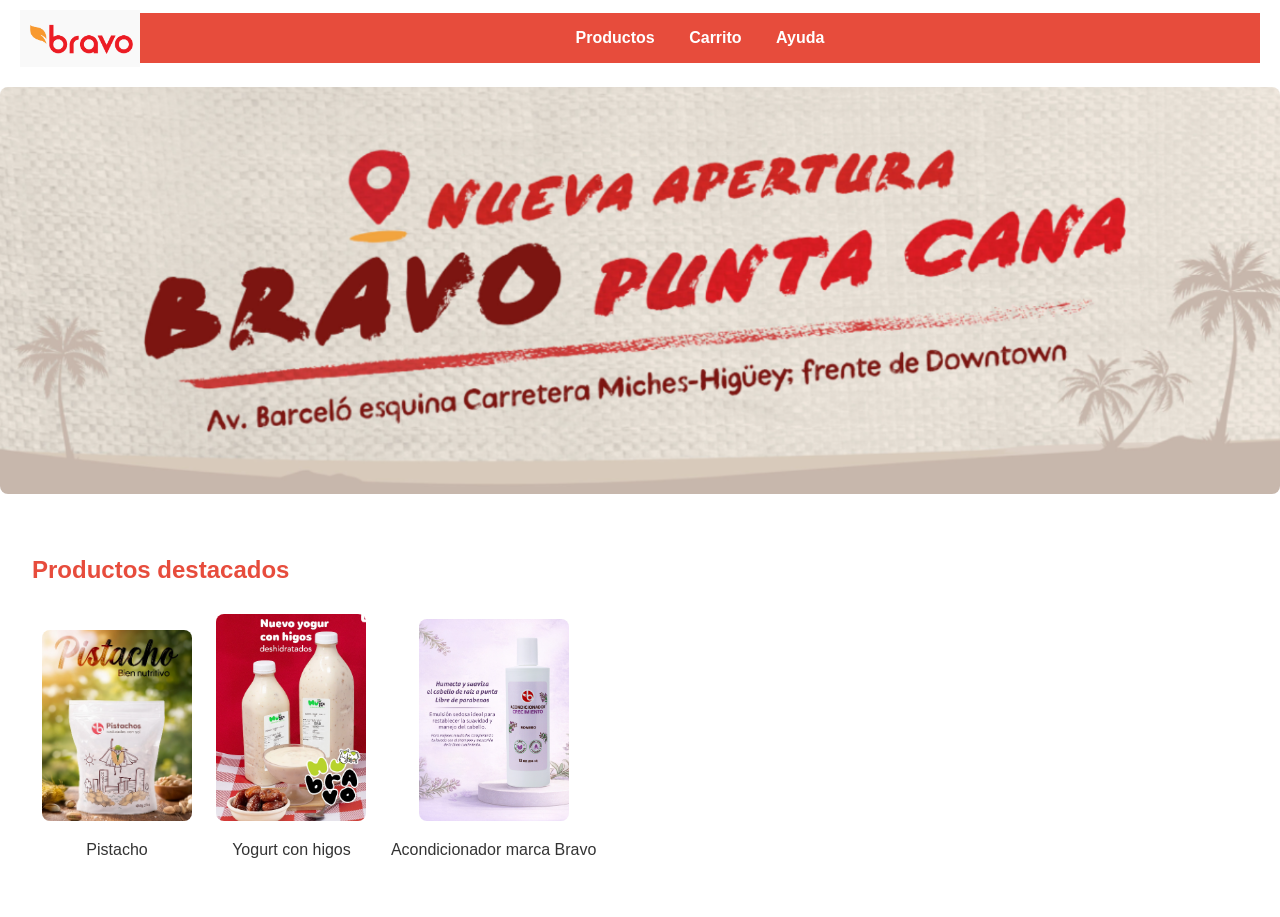
<file: index.html>
<!DOCTYPE html>
<html lang="es">
<head>
  <meta charset="UTF-8">
  <meta name="viewport" content="width=device-width, initial-scale=1.0">
  <title>Supermercado Bravo</title>
  <link rel="stylesheet" href="style.css">
</head>
<body>
  <header>
    <div class="top-bar">
      <img src="BravoYinet/logo.png" alt="Logo Bravo" class="logo">
      <nav>
        <ul>
          <li><a href="productos.html">Productos</a></li>
          <li><a href="carrito.html">Carrito</a></li>
          <li><a href="ayuda.html">Ayuda</a></li>
        </ul>
      </nav>
    </div>
    <img src="BravoYinet/banner.png" alt="Banner Bravo Punta Cana" class="banner">
  </header>

  <section id="productos">
    <h2>Productos destacados</h2>
    <div class="producto">
      <img src="BravoYinet/pistacho.png" alt="Pistacho">
      <p>Pistacho</p>
    </div>
    <div class="producto">
      <img src="BravoYinet/yogurt.png" alt="Yogurt">
      <p>Yogurt con higos</p>
    </div>
    <div class="producto">
      <img src="BravoYinet/acondicionador.png" alt="Acondicionador">
      <p>Acondicionador marca Bravo</p>
    </div>
  </section>
</body>
</html>
</file>
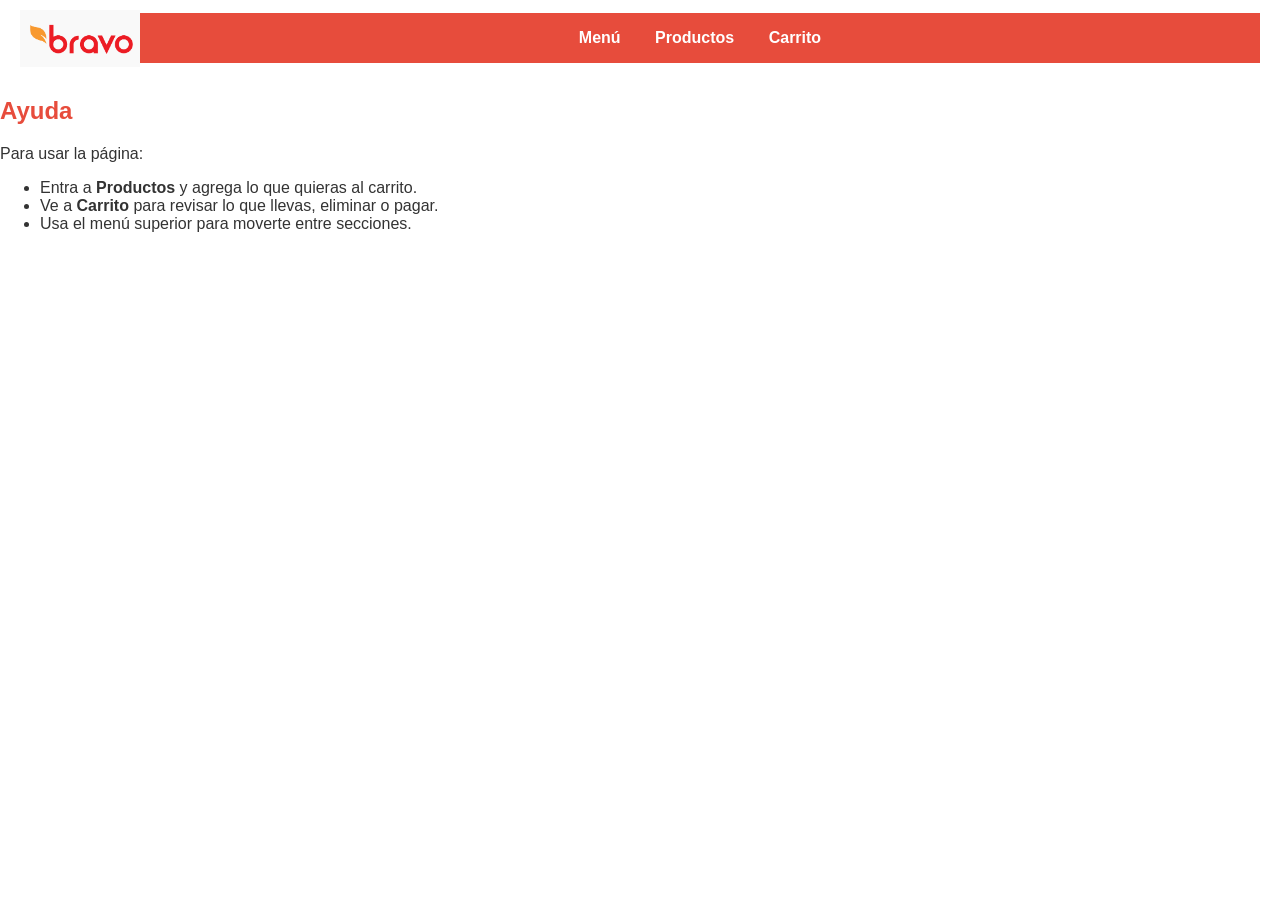
<file: ayuda.html>
<!DOCTYPE html>
<html lang="es">
<head>
  <meta charset="UTF-8">
  <meta name="viewport" content="width=device-width, initial-scale=1.0">
  <title>Ayuda - Bravo</title>
  <link rel="stylesheet" href="style.css">
</head>
<body>
  <!-- Barra superior con logo y menú -->
  <div class="top-bar">
    <img src="BravoYinet/logo.png" alt="Logo Bravo" class="logo">
    <nav>
      <ul>
        <li><a href="index.html">Menú</a></li>
        <li><a href="productos.html">Productos</a></li>
        <li><a href="carrito.html">Carrito</a></li>
      </ul>
    </nav>
  </div>

  <!-- Contenido de ayuda -->
  <h2>Ayuda</h2>
  <p>Para usar la página:</p>
  <ul>
    <li>Entra a <strong>Productos</strong> y agrega lo que quieras al carrito.</li>
    <li>Ve a <strong>Carrito</strong> para revisar lo que llevas, eliminar o pagar.</li>
    <li>Usa el menú superior para moverte entre secciones.</li>
  </ul>
</body>
</html>
</file>
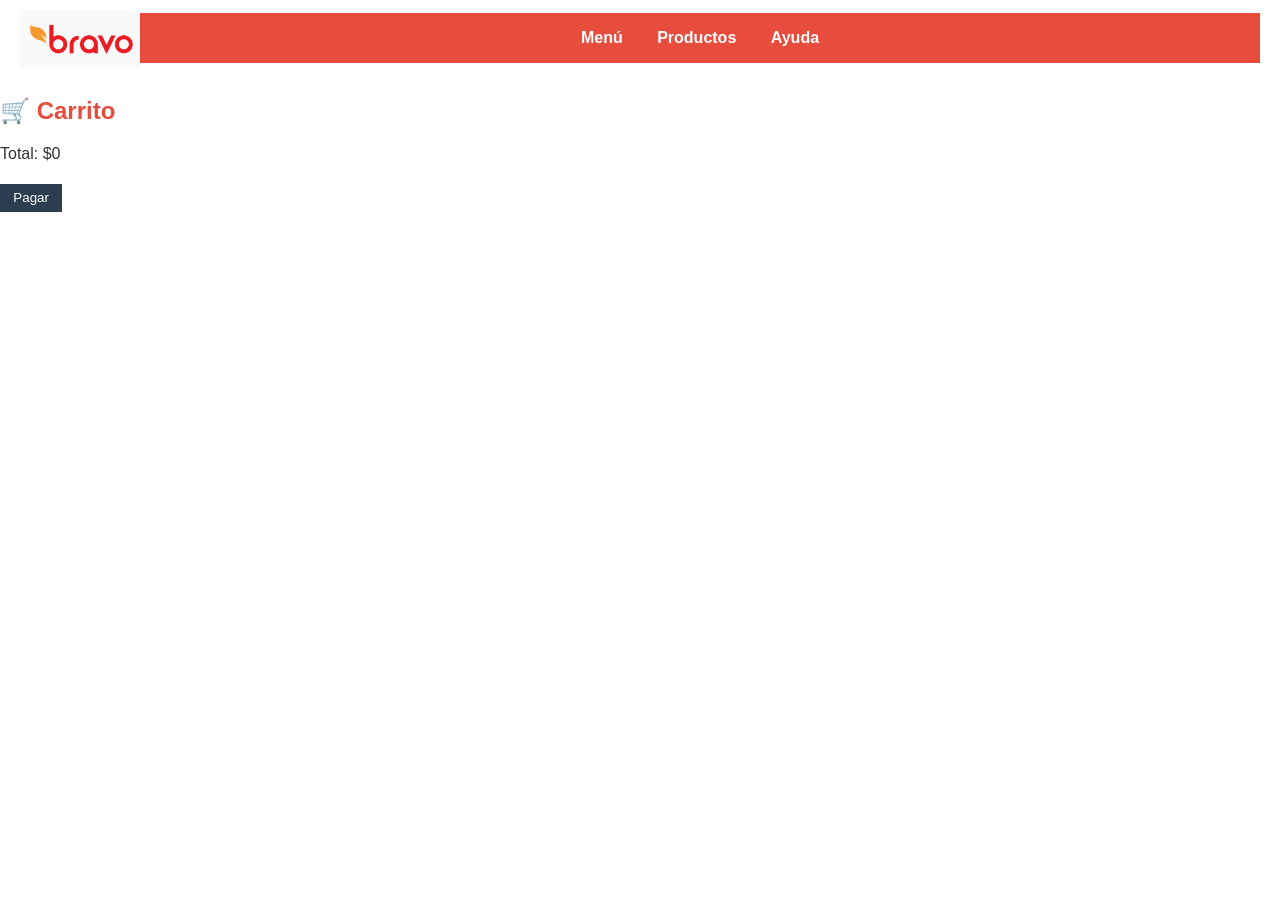
<file: carrito.html>
<!DOCTYPE html>
<html lang="es">
<head>
  <meta charset="UTF-8">
  <meta name="viewport" content="width=device-width, initial-scale=1.0">
  <title>Carrito - Bravo</title>
  <link rel="stylesheet" href="style.css">
</head>
<body>
  <!-- Barra superior con logo y menú -->
  <div class="top-bar">
    <img src="BravoYinet/logo.png" alt="Logo Bravo" class="logo">
    <nav>
      <ul>
        <li><a href="index.html">Menú</a></li>
        <li><a href="productos.html">Productos</a></li>
        <li><a href="ayuda.html">Ayuda</a></li>
      </ul>
    </nav>
  </div>

  <!-- Carrito dinámico -->
  <h2>🛒 Carrito</h2>
  <div id="carrito-contenedor"></div>
  <p id="total">Total: $0</p>
  <button onclick="pagar()">Pagar</button>

  <script src="script.js"></script>
</body>
</html>
</file>
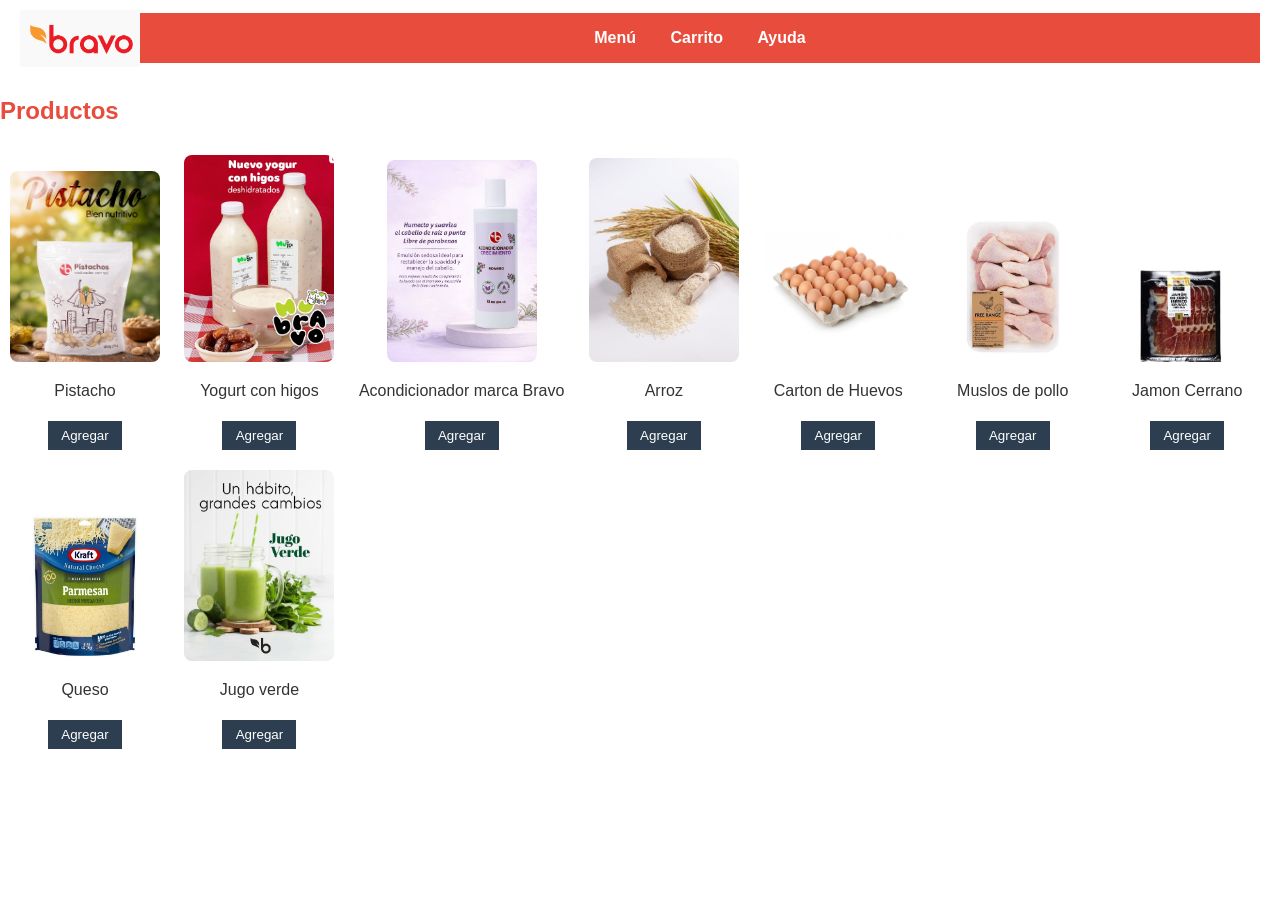
<file: productos.html>
<!DOCTYPE html>
<html lang="es">
<head>
  <meta charset="UTF-8">
  <meta name="viewport" content="width=device-width, initial-scale=1.0">
  <title>Productos - Bravo</title>
  <link rel="stylesheet" href="style.css">
</head>
<body>
  <!-- Barra superior con logo y menú -->
  <div class="top-bar">
    <img src="BravoYinet/logo.png" alt="Logo Bravo" class="logo">
    <nav>
      <ul>
        <li><a href="index.html">Menú</a></li>
        <li><a href="carrito.html">Carrito</a></li>
        <li><a href="ayuda.html">Ayuda</a></li>
      </ul>
    </nav>
  </div>

  <!-- Catálogo de productos -->
  <h2>Productos</h2>
  <div class="producto">
    <img src="BravoYinet/pistacho.png" alt="Pistacho">
    <p>Pistacho</p>
    <button onclick="agregarAlCarrito('Pistacho', 245, 'BravoYinet/pistacho.png')">Agregar</button>
  </div>
  <div class="producto">
    <img src="BravoYinet/yogurt.png" alt="Yogurt">
    <p>Yogurt con higos</p>
    <button onclick="agregarAlCarrito('Yogurt con higos', 310, 'BravoYinet/yogurt.png')">Agregar</button>
  </div>
  <div class="producto">
    <img src="BravoYinet/acondicionador.png" alt="Acondicionador">
    <p>Acondicionador marca Bravo</p>
    <button onclick="agregarAlCarrito('Acondicionador', 159, 'BravoYinet/acondicionador.png')">Agregar</button>
  </div>
 <div class="producto">
    <img src="BravoYinet/arroz.jpeg" alt="Arroz">
    <p>Arroz</p>
    <button onclick="agregarAlCarrito('Arroz', 199, 'BravoYinet/arroz.jpeg')">Agregar</button>
  </div>
   <div class="producto">
    <img src="BravoYinet/huevo.jpeg" alt="Acondicionador">
    <p>Carton de Huevos</p>
    <button onclick="agregarAlCarrito('Carton de Huevos', 99, 'BravoYinet/acondicionador.png')">Agregar</button>
  </div>
   <div class="producto">
    <img src="BravoYinet/carne.jpeg" alt="Acondicionador">
    <p>Muslos de pollo</p>
    <button onclick="agregarAlCarrito('Muslos de pollo', 399, 'BravoYinet/acondicionador.png')">Agregar</button>
  </div>
   <div class="producto">
    <img src="BravoYinet/jamon.jpeg" alt="Acondicionador">
    <p>Jamon Cerrano</p>
    <button onclick="agregarAlCarrito('Jamon Cerrano', 299, 'BravoYinet/acondicionador.png')">Agregar</button>
  </div>
   <div class="producto">
    <img src="BravoYinet/queso.jpeg" alt="Acondicionador">
    <p>Queso</p>
    <button onclick="agregarAlCarrito('Queso', 99, 'BravoYinet/acondicionador.png')">Agregar</button>
  </div>
   <div class="producto">
    <img src="BravoYinet/jugoverde.png" alt="Acondicionador">
    <p>Jugo verde</p>
    <button onclick="agregarAlCarrito('Queso', 195, 'BravoYinet/acondicionador.png')">Agregar</button>
  </div>
  <script src="script.js"></script>
</body>
</html>
</file>
<file: style.css>
body {
  background: white;
  font-family: Arial, sans-serif;
  margin: 0;
  color: #333;
}

/* Barra superior con logo */
.top-bar {
  display: flex;
  align-items: center;
  justify-content: space-between;
  padding: 10px 20px;
  background: #ffffff;
}

.logo {
  width: 120px;
}

/* Menú */
nav {
  background: #e74c3c;
  padding: 1em;
  text-align: center;
  width: 100%;
}

nav ul {
  list-style: none;
  margin: 0;
  padding: 0;
}

nav ul li {
  display: inline;
  margin: 0 15px;
}

nav ul li a {
  color: white;
  text-decoration: none;
  font-weight: bold;
}

/* Banner debajo del menú */
.banner {
  width: 100%;   /* más pequeño */
  height: auto;
  display: block;
  margin: 10px auto;
  border-radius: 8px;
}

/* Secciones */
section {
  padding: 2em;
}

h2 {
  color: #e74c3c;
}

/* Productos */
.producto {
  display: inline-block;
  margin: 10px;
  text-align: center;
}

.producto img {
  width: 150px;
  height: auto;
  border-radius: 8px;
}

/* Botones */
button {
  background: #2c3e50;
  color: white;
  border: none;
  padding: 0.5em 1em;
  margin-top: 5px;
  cursor: pointer;
}

button:hover {
  background: #34495e;
}

.item-carrito {
  border: 1px solid #ddd;
  border-radius: 8px;
  padding: 10px;
  text-align: center;
  width: 200px;
  background: #f9f9f9;
  box-shadow: 0 2px 5px rgba(0,0,0,0.1);
  margin: 10px auto;
}
</file>
